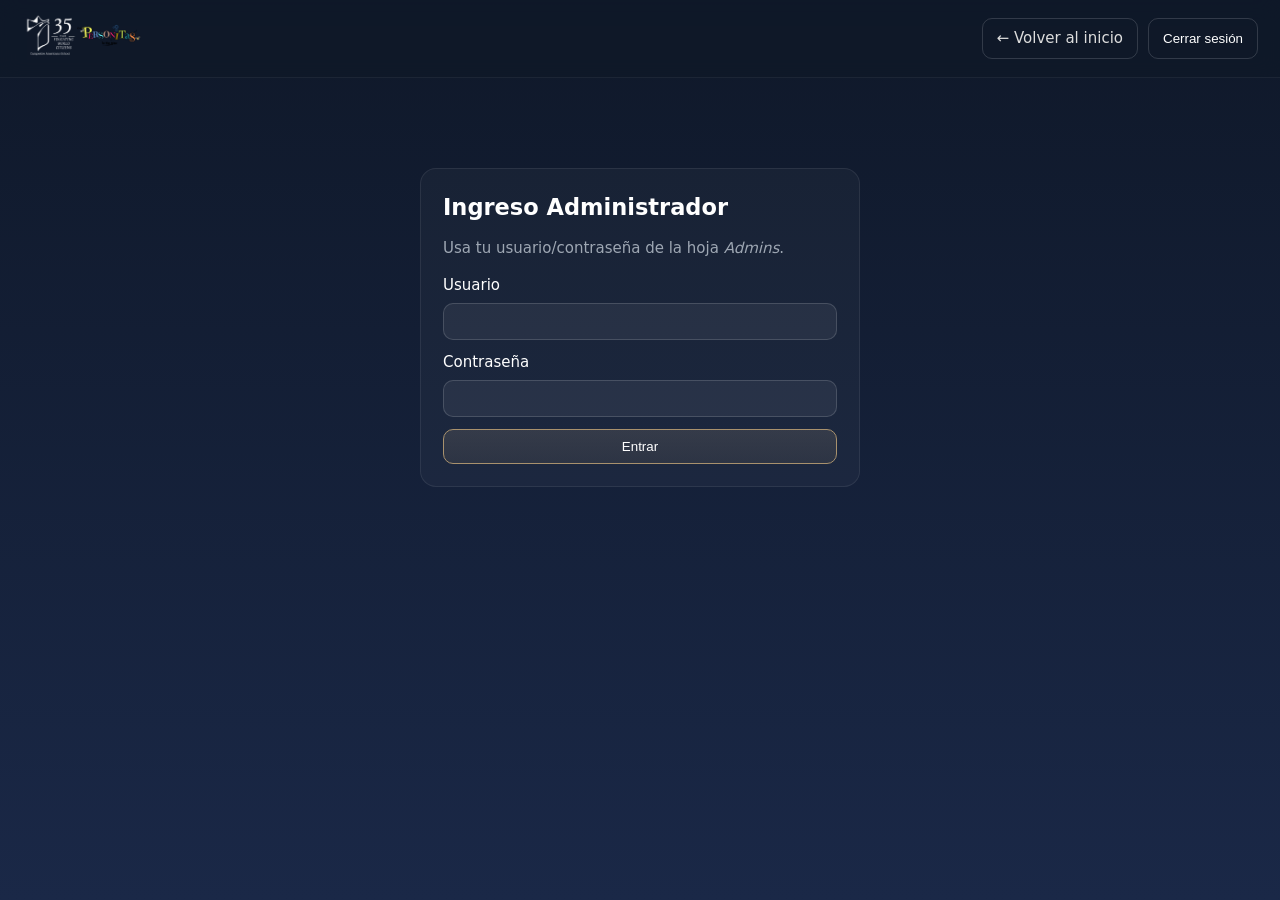
<file: admin.html>
<!DOCTYPE html>
<html lang="es">
<head>
  <meta charset="utf-8" />
  <meta name="viewport" content="width=device-width, initial-scale=1" />
  <title>Panel de Administración — Mural Interactivo</title>
  <link rel="stylesheet" href="css/admin.css">
</head>
<body>
  <header class="topbar">
    <div class="brand">
      <img src="assets/logo.png" alt="Campestre Americano School" onerror="this.style.display='none'">
    </div>
    <nav class="top-actions">
      <a class="btn btn-secondary" href="index.html">← Volver al inicio</a>
      <button id="btnLogout" class="btn">Cerrar sesión</button>
    </nav>
  </header>

  <!-- Vista Login (visible por defecto) -->
  <main id="loginView" class="view">
    <section class="card card-login">
      <h1>Ingreso Administrador</h1>
      <p class="muted">Usa tu usuario/contraseña de la hoja <em>Admins</em>.</p>
      <form id="loginForm">
        <label>Usuario
          <input type="text" name="user" autocomplete="username" required>
        </label>
        <label>Contraseña
          <input type="password" name="pass" autocomplete="current-password" required>
        </label>
        <button class="btn btn-primary" type="submit">Entrar</button>
      </form>
      <p id="loginError" class="error hidden" role="alert" aria-live="polite"></p>
    </section>
  </main>

  <!-- Vista App -->
  <main id="appView" class="view hidden">
    <section class="toolbar">
      <div class="filters">
        <button data-filter="pendiente" class="chip chip-active">Pendientes</button>
        <button data-filter="aprobado"  class="chip">Aprobados</button>
        <button data-filter="todos"     class="chip">Todos</button>
      </div>
      <div class="searchbox">
        <input id="q" type="search" placeholder="Buscar por nombre, email o texto…">
      </div>
    </section>

    <section class="stats" id="stats">
      <div class="stat"><span id="statPend">0</span><small>Pendientes</small></div>
      <div class="stat"><span id="statApr">0</span><small>Aprobados</small></div>
      <div class="stat"><span id="statTot">0</span><small>Total</small></div>
    </section>

    <section class="table-wrap">
      <table class="table" id="grid">
        <thead>
          <tr>
            <th scope="col">Fecha</th>
            <th scope="col">Nombre</th>
            <th scope="col">Email</th>
            <th scope="col">Comentario</th>
            <th scope="col">Estado</th>
            <th scope="col" style="width:180px">Acciones</th>
          </tr>
        </thead>
        <tbody id="rows">
          <!-- filas dinámicas -->
        </tbody>
      </table>
      <div id="empty" class="empty hidden">No hay registros para mostrar.</div>
      <div id="loading" class="loading hidden">Cargando…</div>
    </section>
  </main>

  <!-- Config y lógica -->
  <script src="js/config.js"></script>

  <!-- Airbag anti-pantalla-en-blanco si config falla -->
  <script>
    (function () {
      if (!window.CONFIG || !window.CONFIG.API_URL) {
        console.warn('config.js no cargó o falta CONFIG.API_URL; mostrando login por defecto.');
        document.addEventListener('DOMContentLoaded', function () {
          var lv = document.getElementById('loginView');
          var av = document.getElementById('appView');
          if (lv) lv.classList.remove('hidden');
          if (av) av.classList.add('hidden');
        });
      }
    })();
  </script>

  <script src="js/config.js"></script>
  <script src="js/admin.js"></script>

  <!-- Fallback sin JS -->
  <noscript>
    <style>
      #loginView { display:block !important; }
      #appView { display:none !important; }
    </style>
    <div class="view" style="max-width:600px;margin:2rem auto;color:#fff;">
      Activa JavaScript para usar el panel de administración.
    </div>
  </noscript>
</body>
</html>
</file>
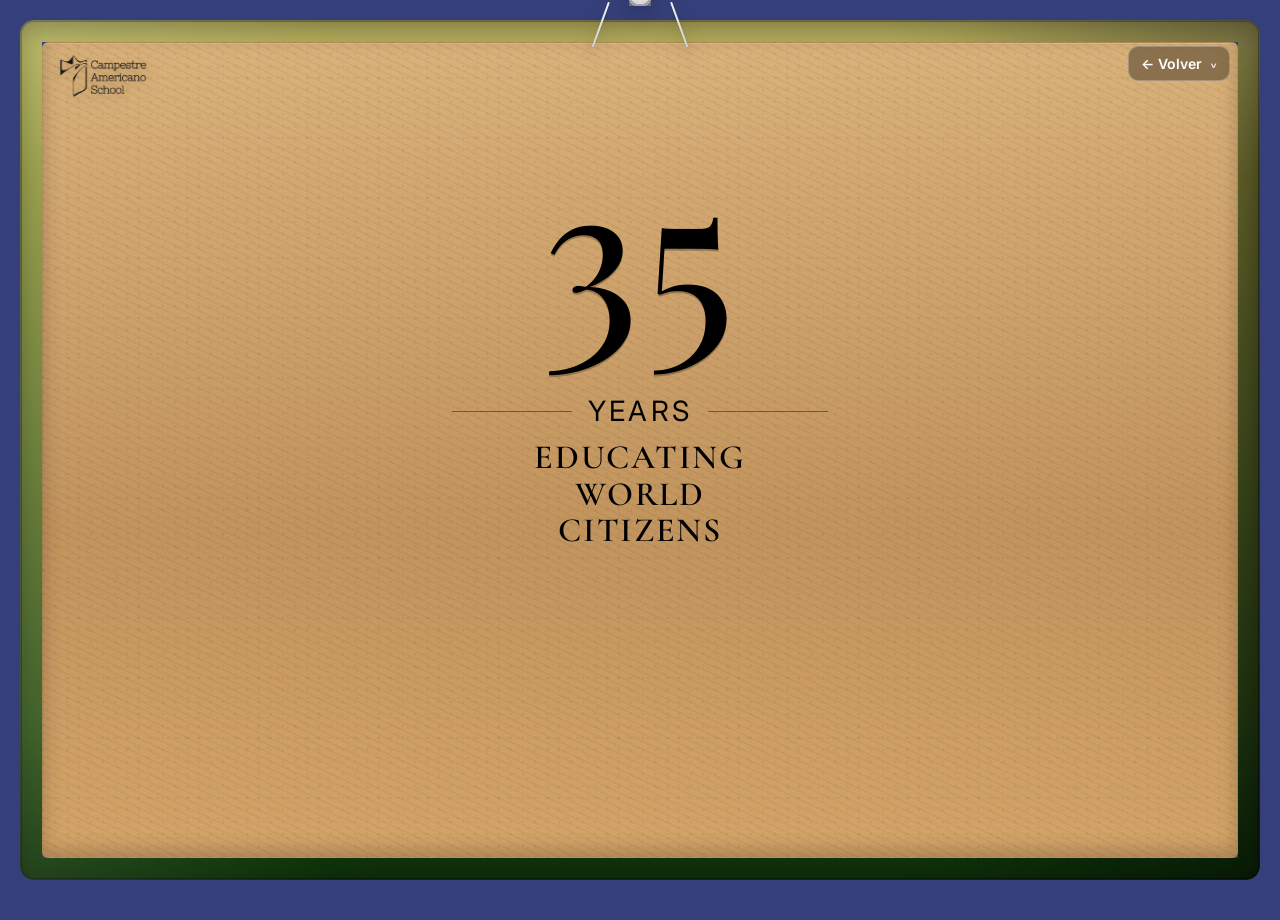
<file: mural.html>
<!DOCTYPE html>
<html lang="es">
<head>
  <meta charset="utf-8" />
  <meta name="viewport" content="width=device-width, initial-scale=1" />

  <title>Mural Interactivo — 35 Años</title>
  <meta name="description" content="Mural interactivo del 35° aniversario — comentarios aprobados en vivo." />
  <meta name="theme-color" content="#7a441a" />
  <meta name="color-scheme" content="light dark" />

  <!-- Open Graph básico -->
  <meta property="og:title" content="Mural Interactivo — 35 Años" />
  <meta property="og:description" content="Notas aprobadas en tiempo real sobre el 35° aniversario del colegio." />
  <meta property="og:type" content="website" />

  <!-- Tipografías -->
  <link rel="preconnect" href="https://fonts.googleapis.com" />
  <link rel="preconnect" href="https://fonts.gstatic.com" crossorigin />
  <link href="https://fonts.googleapis.com/css2?family=Cormorant+Garamond:wght@400;600;700&family=Playfair+Display:wght@700;800&family=Inter:wght@400;600;700&display=swap" rel="stylesheet">

  <!-- Favicon -->
  <link rel="icon" href="assets/favicon.ico" />

  <!-- Preload del pin -->
  <link rel="preload" as="image" href="assets/pin.png" />

  <!-- Estilos del mural -->
  <link rel="stylesheet" href="css/mural.css" />

  <!-- Refuerzo tipográfico para UI -->
  <style>
    .btn-back, .years, .mural-loading, .mural-empty {
      font-family: "Inter", system-ui, -apple-system, Segoe UI, Roboto, sans-serif;
    }
  </style>
</head>
<body>
  <!-- Tablero fijo con marco de madera y corcho -->
  <main class="board board--framed" role="main" aria-label="Mural del 35 aniversario">
    <!-- Gancho superior (se dibuja con CSS) -->
    <div class="board__hanger" aria-hidden="true"></div>

    <!-- Logo arriba izquierda -->
    <a class="brand" href="index.html" aria-label="Ir a la portada" title="Volver a la portada">
      <img src="assets/logo2.png" alt="Campestre Americano School" height="56" loading="eager" decoding="async" draggable="false" />
    </a>

    <!-- Botón Volver arriba derecha -->
    <a class="btn-back" href="index.html" aria-label="Volver a la portada" title="Volver a la portada">
      ← Volver <span class="caret" aria-hidden="true">^</span>
    </a>

    <!-- Área de corcho (fija dentro del marco) -->
    <div class="board__cork">
      <!-- Marca central (debajo de notas) -->
      <section class="center-mark" aria-hidden="true">
        <div class="num">35</div>
        <div class="years"><span class="line"></span> YEARS <span class="line"></span></div>
        <div class="slogan">EDUCATING<br>WORLD<br>CITIZENS</div>
      </section>

      <!-- Estados (opcionales) -->
      <div id="mural-loading" class="mural-loading" hidden role="status" aria-live="polite">Cargando notas…</div>
      <div id="mural-empty" class="mural-empty" hidden role="status" aria-live="polite">No hay notas aprobadas todavía.</div>

      <!-- Capa de notas -->
      <section id="notes-layer" class="notes-layer" aria-live="polite"></section>

      <!-- Viñeteado -->
      <div class="vignette" aria-hidden="true"></div>
    </div>
  </main>

  <!-- Scripts: config primero, luego mural -->
  <script src="js/config.js" defer></script>
  <script src="js/mural.js" defer></script>

  <noscript>Activa JavaScript para ver el mural.</noscript>
</body>
</html>
</file>
<file: css/admin.css>
:root{
  --navy:#0f1829; --navy-2:#1a2847; --gold:#a8916d; --gold-2:#c4ab85; --ink:#e9edf4; --muted:#9ea7b3;
  --ok:#19c37d; --no:#ff6b6b;
}
*{box-sizing:border-box} html,body{height:100%}
body{margin:0; font:15px/1.45 system-ui,-apple-system,Segoe UI,Roboto,Arial,sans-serif; color:#fff; background:linear-gradient(180deg,var(--navy),var(--navy-2));}

.topbar{position:sticky; top:0; z-index:10; display:flex; align-items:center; justify-content:space-between; gap:16px;
  padding:14px 22px; background:rgba(15,24,41,.75); backdrop-filter:blur(10px); border-bottom:1px solid rgba(255,255,255,.06);}
.brand img{height:42px}
.top-actions{display:flex; gap:10px}

.btn{border:1px solid rgba(255,255,255,.15); background:transparent; color:#fff; padding:9px 14px; border-radius:10px; cursor:pointer}
.btn:hover{border-color:rgba(255,255,255,.3); background:rgba(255,255,255,.05)}
.btn-primary{border-color:var(--gold); background:linear-gradient(180deg,rgba(200,175,140,.15),rgba(168,145,109,.12));}
.btn-secondary{color:#ddd; text-decoration:none; display:inline-flex; align-items:center; gap:8px}

.view{max-width:1100px; margin:28px auto; padding:0 16px}
.hidden{display:none !important}
.muted{color:var(--muted)}

.card{background:rgba(255,255,255,.03); border:1px solid rgba(255,255,255,.08); border-radius:16px; padding:22px}
.card-login{max-width:440px; margin:10vh auto}
.card-login h1{margin:0 0 6px}
.card-login form{display:grid; gap:12px; margin-top:12px}
.card-login label{display:grid; gap:6px}
.card-login input{padding:10px 12px; border-radius:10px; border:1px solid rgba(255,255,255,.15); background:rgba(255,255,255,.06); color:#fff}
.error{color:#ffb3b3; margin-top:10px}

.toolbar{display:flex; flex-wrap:wrap; align-items:center; justify-content:space-between; gap:10px; margin-bottom:16px}
.filters{display:flex; gap:8px}
.chip{border:1px solid rgba(255,255,255,.15); padding:7px 12px; border-radius:20px; background:transparent; color:#fff; cursor:pointer}
.chip-active, .chip:hover{border-color:var(--gold); background:rgba(168,145,109,.12)}
.searchbox input{min-width:260px; padding:9px 12px; border-radius:10px; border:1px solid rgba(255,255,255,.15); background:rgba(255,255,255,.06); color:#fff}

.stats{display:flex; gap:16px; margin:10px 0 18px}
.stat{flex:0 0 auto; background:rgba(255,255,255,.03); border:1px solid rgba(255,255,255,.08); border-radius:12px; padding:12px 14px}
.stat span{display:block; font-size:22px; font-weight:600}
.stat small{color:var(--muted)}

.table-wrap{position:relative}
.table{width:100%; border-collapse:separate; border-spacing:0}
.table thead th{position:sticky; top:64px; background:rgba(15,24,41,.92); backdrop-filter:blur(6px); padding:10px; text-align:left; font-weight:600; border-bottom:1px solid rgba(255,255,255,.08)}
.table tbody td{padding:10px; border-bottom:1px solid rgba(255,255,255,.06); vertical-align:top}
.badge{display:inline-block; padding:3px 8px; border-radius:999px; border:1px solid rgba(255,255,255,.2)}
.badge-ok{border-color:rgba(25,195,125,.35); color:#aef1d6}
.badge-warn{border-color:rgba(255,180,0,.35); color:#ffe0a8}

.row-actions{display:flex; gap:8px}
.btn-approve{border-color:rgba(25,195,125,.35); color:#aef1d6}
.btn-approve:hover{background:rgba(25,195,125,.08)}
.btn-reject{border-color:rgba(255,107,107,.35); color:#ffd1d1}
.btn-reject:hover{background:rgba(255,107,107,.08)}

.empty,.loading{text-align:center; padding:24px; color:var(--muted)}
@media (max-width:760px){
  .table thead{display:none}
  .table tr{display:grid; grid-template-columns:1fr; padding:10px 8px}
  .table td{border:none; padding:6px 0}
  .row-actions{margin-top:8px}
}
</file>
<file: css/mural.css>
/* ===== Mural 35 Años — v8.2 (marco madera ultra + corcho pro + bordes delgados) ===== */
:root{
  --wood:#353f79;
  --wood-dark:#192159;
 

  --note-lines: 5;
  --note-fs: 14px;
  --note-author-fs:12px;
  --zoom-scale: 2.35;

  /* Ruta del pin */
  --pin-url: url("/assets/pin.png");

  /* Board */
  --board-radius: 14px;                 /* radio exterior del tablero */
  --board-pad: clamp(12px, 2.6vw, 24px);/* padding interno para notas */
  --frame: clamp(10px, 2.5vw, 22px);    /* grosor del marco (más delgado) */
}

::-webkit-scrollbar {
  width: 5px;
}

/* Track */
::-webkit-scrollbar-track {
  background: transparent;
}
 
/* Handle */
::-webkit-scrollbar-thumb {
  background: #888;
  border-radius: 1rem;
}

/* Handle on hover */
::-webkit-scrollbar-thumb:hover {
  background: #555;
  border-radius: 1rem;
}

/* Reset básico */
html,body{height:100%; margin:0}
body{
  background:var(--wood);
  font-family:"Cormorant Garamond", serif;
  color:var(--ink);
  -webkit-font-smoothing:antialiased;
  -moz-osx-font-smoothing:grayscale;
  overflow: hidden;
}
body.no-scroll{ overflow:hidden; }

/* ===== Contenedor del tablero ===== */
.board{
  position:relative;
  isolation:isolate;
  z-index:1;
  margin: clamp(8px, 2.2vw, 20px);
  height:calc(100vh - 2*clamp(8px, 2.2vw, 20px));
  height:calc(100svh - 2*clamp(8px, 2.2vw, 20px));
  border-radius:var(--board-radius);
  overflow:hidden;
  box-shadow: 0 10px 40px var(--shadow);
}



/* Realce extra de cantos (brillos/sombras suaves) */
.board--framed::after{
  content:"";
  position:absolute; inset:0; padding: var(--frame);
  border-radius: inherit; pointer-events:none; z-index:2;
  background:
    linear-gradient(180deg, rgba(255,255,255,.10), transparent 18%, transparent 82%, rgba(0,0,0,.18)),
    linear-gradient(90deg, rgba(255,255,255,.10), transparent 25%, transparent 75%, rgba(0,0,0,.20));
  -webkit-mask: linear-gradient(#000 0 0) content-box, linear-gradient(#000 0 0);
  -webkit-mask-composite: xor;
          mask-composite: exclude;
}

/* Panel de corcho incrustado */
.board__cork{
  position:absolute;
  inset: var(--frame);
  border-radius: calc(var(--board-radius) - 8px);
  overflow:hidden;

  /* textura corcho (poros + fibras + base) */
  background:
    radial-gradient(circle, rgba(0,0,0,.055) 1px, transparent 1.6px) 0 0 / 10px 10px,
    radial-gradient(circle, rgba(0,0,0,.040) 1px, transparent 2px) 6px 5px / 12px 12px,
    repeating-linear-gradient(25deg, rgba(95,61,23,.06) 0 2px, transparent 2px 7px),
    linear-gradient(180deg, #d9b17a 0%, #c2945e 60%, #d3a469 100%);
  border:1px solid rgba(0,0,0,.16);
  box-shadow:
    inset 0 -6px 18px rgba(0,0,0,.22),
    inset 0 1px 0 rgba(255,255,255,.22);
}

/* Grano/ruido sutil sobre el corcho */
.board__cork::before{
  content:"";
  position:absolute; inset:0;
  pointer-events:none; z-index:2;
  background:
    radial-gradient(circle at 20% 30%, rgba(0,0,0,.05) 0 1px, transparent 1.2px) 0 0 / 22px 22px,
    radial-gradient(circle at 70% 60%, rgba(0,0,0,.05) 0 1px, transparent 1.2px) 0 0 / 26px 26px,
    radial-gradient(circle at 40% 80%, rgba(0,0,0,.05) 0 1px, transparent 1.2px) 0 0 / 30px 30px;
  opacity:.3;
}

/* ===== Temas alternos (aplícalos en <main class="board board--framed board--graph">) ===== */
/* Corporativo azul con grilla dorada */
.board.board--graph .board__cork{
  background:
    radial-gradient(1000px 600px at 10% -20%, rgba(201,163,107,.12), transparent 60%),
    radial-gradient(900px 700px at 110% -30%, rgba(201,163,107,.08), transparent 60%),
    linear-gradient(180deg, #0d3767 0%, #0b2e59 35%, #0b2e59 100%);
  border-color: rgba(255,255,255,.08);
}
.board.board--graph .board__cork::before{
  --dot: radial-gradient(circle at center, rgba(201,163,107,.38) 0.6px, transparent 0.7px);
  background:
    repeating-linear-gradient(0deg, rgba(255,255,255,.028) 0 2px, rgba(0,0,0,.028) 2px 4px),
    repeating-linear-gradient(90deg, rgba(255,255,255,.02) 0 2px, rgba(0,0,0,.02) 2px 4px),
    var(--dot) 0 0/26px 26px;
  opacity:.7;
}

/* Papel limpio */
.board.board--paper .board__cork{
  background: linear-gradient(180deg, #fbfbfb, #f5f6f7 60%, #eef0f3 100%);
  border-color: rgba(0,0,0,.08);
}
.board.board--paper .board__cork::before{
  background:
    repeating-linear-gradient(12deg, rgba(0,0,0,.03) 0 2px, transparent 2px 6px),
    repeating-linear-gradient(-8deg, rgba(0,0,0,.025) 0 2px, transparent 2px 7px);
  opacity:.55;
}

/* Oscuro elegante */
.board.board--midnight .board__cork{
  background:
    radial-gradient(900px 600px at 110% -20%, rgba(201,163,107,.18), transparent 55%),
    linear-gradient(180deg, #0a1224, #0a0f1d 60%, #090d18 100%);
  border-color: rgba(255,255,255,.08);
}
.board.board--midnight .board__cork::before{
  background:
    radial-gradient(1px 1px at 30% 20%, rgba(255,255,255,.35), transparent 60%) 0 0/22px 22px,
    radial-gradient(1px 1px at 70% 60%, rgba(255,255,255,.22), transparent 60%) 0 0/28px 28px,
    radial-gradient(1px 1px at 50% 80%, rgba(255,255,255,.18), transparent 60%) 0 0/32px 32px;
  opacity:.7;
}

/* Viñeta de bordes (dentro del corcho) */
.vignette{
  position:absolute; inset:0;
  background: radial-gradient(120% 120% at 50% 50%, transparent 60%, rgba(0,0,0,.20) 100%);
  pointer-events:none; z-index:15;
}

/* Marca y botón */
.brand{
  position:absolute; 
  top:  calc(var(--frame) + 6px);
  left: calc(var(--frame) + 8px);
  display:inline-flex; align-items:center;
  filter: drop-shadow(0 2px 6px rgba(0,0,0,.25));
  z-index:50; pointer-events:auto;
}
.brand img{ height:56px; width:auto; display:block; }

.btn-back{
  position:absolute; 
  top:   calc(var(--frame) + 4px);
  right: calc(var(--frame) + 8px);
  display:inline-flex; align-items:center; gap:8px;
  padding:8px 12px; border-radius:10px;
  font-weight:600; font-size:14px; text-decoration:none; color:#fff;
  background: rgba(0,0,0,.35);
  border:1px solid rgba(255,255,255,.25);
  backdrop-filter: blur(6px);
  z-index:50; pointer-events:auto;
}
.btn-back:hover{ background: rgba(0,0,0,.45); }
.btn-back .caret{ transform: rotate(180deg); opacity:.8 }

/* Marca central (debajo de notas) */
.center-mark{
  position:relative;   inset:0; display:grid; place-items:center;
  text-align:center; color:#000; z-index:5; pointer-events:none;
  margin-top: 120px;
}
.center-mark .num {
  font-family: "Playfair Display", serif;
  font-size: clamp(120px, 18vw, 220px);
  line-height: 0.8;
  letter-spacing: 0.02em;
  text-shadow: 0 2px 0 rgba(0, 0, 0, 0.25);
 margin-bottom: 50px;
}
.center-mark .years{
  margin-top:6px; font-size: clamp(18px, 2.4vw, 28px); letter-spacing:.12em;
  display:flex; align-items:center; justify-content:center; gap:16px;
  margin-top: 5px;
}
.center-mark .years .line{
  display:inline-block; width:min(120px,16vw); height:1px; background:#2d2d2d; opacity:.6;
}
.center-mark .slogan{
  margin-top:12px; font-size: clamp(22px, 3vw, 34px); line-height:1.08;
  letter-spacing:.05em; font-weight:600;
}

/* Estados */
.mural-loading,
.mural-empty{
  position:absolute; left:50%; top:50%; transform:translate(-50%,-50%);
  background:rgba(255,255,255,.78); color:#111;
  padding:10px 14px; border-radius:10px; font-weight:700;
  box-shadow:0 10px 30px rgba(0,0,0,.18); z-index:45;
}

/* ===== Capa de notas ===== */
#notes-layer,
.notes-layer{
  position:absolute;
  inset: calc(var(--frame) + 58px) var(--board-pad) calc(var(--frame) + 10px) var(--board-pad);
  min-height:200px;
  pointer-events:none;
  z-index:40;
  touch-action: pan-x pan-y;
}

/* ===== Notas ===== */
.note{
  --note-bg: #fff28a;
  --note-border: #e4c95d;
  --pin: #ef4444;

  position:absolute;
  width:clamp(120px, 17vw, 180px);
  aspect-ratio:1 / 1;
  padding:12px 12px;
  border-radius:12px;
  color:#2b2b2b;
  background:
    repeating-linear-gradient(transparent 0 10px, rgba(0,0,0,.03) 10px 11px),
    radial-gradient(140% 140% at 18% 12%, rgba(255,255,255,.45), transparent 42%),
    var(--note-bg);
  border:1px solid var(--note-border);
  box-shadow:
    inset 0 1px 0 rgba(255,255,255,.65),
    inset 0 -1px 0 rgba(0,0,0,.05),
    0 8px 22px rgba(0,0,0,.18);
  transform:rotate(var(--rot,0deg)) translateZ(0);
  will-change:transform, box-shadow, left, top;
  transition:transform .18s ease, box-shadow .18s ease, opacity .18s ease;
  pointer-events:auto; overflow:visible; touch-action:none; user-select:none; cursor: grab;
  z-index:30;
}
.note:active{ cursor: grabbing; }
.note:focus-visible{ outline:2px solid #0ea5e9; outline-offset:2px; }
.note:hover{ box-shadow:0 14px 36px rgba(0,0,0,.42); transform:translateY(-2px) rotate(calc(var(--rot, 0deg))); }
.note--dragging{ box-shadow:0 18px 42px rgba(0,0,0,.4); }
.note--top{ z-index:55; }

/* Contenido */
.active .zoom-card .note__content p {
  overflow:overlay; 
  height: 100vh;
}
.note__content{
  position:relative; display:flex; flex-direction:column; gap:8px;
  height:100%; overflow:auto; padding-top:6px;
}
.note__content p{
  margin:0; line-height:1.22; overflow-wrap:anywhere;
  display:-webkit-box; -webkit-box-orient:vertical; text-overflow:ellipsis;
  line-clamp:var(--note-lines);
  -webkit-line-clamp:var(--note-lines);
  font-size: var(--note-fs);
}
@supports (line-clamp: 3){ .note__content p{ display:block; } }
.note--zoomed .note__content p{
  display:block; overflow:visible; text-overflow:clip; line-clamp:unset; -webkit-line-clamp:unset;
}
.note__content .author{
  margin-top:auto; font-style:italic; opacity:.85; font-size: var(--note-author-fs);
}

/* Pin */
.pin{
  position:absolute;
  left:50%; top:-16px; transform:translateX(-50%);
  width:46px; height:46px;
  pointer-events:none; z-index:3;
  background: center top / contain no-repeat;
  background-image: var(--pin-url);
  background-image: image-set( var(--pin-url) 1x, var(--pin-url) 2x );
  filter: drop-shadow(0 8px 10px rgba(0,0,0,.28));
}

/* Zoom overlay */
.zoom-backdrop{
  position:fixed; inset:0; display:none; align-items:center; justify-content:center;
  padding:16px; background:rgba(0,0,0,.55); z-index:1000;
}
.zoom-backdrop.active{ display:flex; }
.zoom-card{
  position:relative;
  width:min(90vw, 500px); max-height:90vh; aspect-ratio:1 / 1;
  border-radius:16px; padding:20px; overflow:auto; transform-origin:center center;
  background:
    repeating-linear-gradient(transparent 0 12px, rgba(0,0,0,.03) 12px 13px),
    radial-gradient(140% 140% at 20% 12%, rgba(255,255,255,.5), transparent 45%),
    var(--note-bg);
  border:1px solid var(--note-border);
  box-shadow:0 24px 80px rgba(0,0,0,.45), inset 0 1px 0 rgba(255,255,255,.65);
  animation:zoomIn .15s ease forwards;
  line-height: 1.4;
}
.zoom-card p{ line-height:1.35; font-size: calc(var(--note-fs) * var(--zoom-scale)); }
.zoom-card .author{
  display:block; margin-top:12px; font-style:italic;
  font-size: calc(var(--note-author-fs) * var(--zoom-scale)); opacity:.9;
}
/* Deja que la chincheta sobresalga y crea espacio arriba */
.zoom-card{
  overflow: visible;         /* <— clave */
  padding-top: 52px;         /* espacio para la chincheta por fuera */
}

/* Saca un poco más la chincheta */
.zoom-card .pin{
  top: -26px;                /* ajústalo a tu gusto: -18, -22, -30… */
  width: 72px;
  height: 72px;
}

/* Mueve el scroll al contenido, no al card (para no volver a recortar) */
.zoom-card .note__content{
  max-height: calc(90vh - 52px - 40px); /* alto útil ≈ viewport - padding/top/bordes */
  overflow: auto;
}

/* Por si algún padre recorta (normalmente no, pero seguro no sobra) */
.zoom-backdrop{
  overflow: visible;
}


@keyframes zoomIn { from{ transform:scale(.96)} to{ transform:scale(1)} }

@media (prefers-reduced-motion: reduce){ .note{ transition:none } }

/* Responsivo */
@media (max-width: 900px){
  .brand img{ height:48px }
  #notes-layer, .notes-layer{ inset: calc(var(--frame) + 56px) 18px 24px }
  .note{ width:clamp(110px, 32vw, 160px); }
}
@media (max-width: 600px){
  .brand img{ height:42px }
  .btn-back{ font-size:13px }
  .note{ width:clamp(100px, 78vw, 150px); }
  .zoom-card{ width:92vw; }
}

/* Paleta de notas */
.note--c0{ --note-bg:#fff28a; --note-border:#e4c95d; --pin:#ef4444; }
.note--c1{ --note-bg:#a7e3ff; --note-border:#6ec9f0; --pin:#2563eb; }
.note--c2{ --note-bg:#b7f4cf; --note-border:#6ee7a8; --pin:#10b981; }
.note--c3{ --note-bg:#ffd1b3; --note-border:#ff9f7a; --pin:#f97316; }
.note--c4{ --note-bg:#e3d0ff; --note-border:#c4a3ff; --pin:#8b5cf6; }
.note--c5{ --note-bg:#ffc7df; --note-border:#ff91c0; --pin:#ec4899; }


/* === Gancho superior (cuelga el tablero) =============================== */
.board{ overflow: visible; } /* permite que el gancho sobresalga del marco */

.board__hanger{
  position:absolute;
  top: calc(-1 * var(--frame) - 18px);   /* lo ubicamos en el “espacio” café */
  left: 50%;
  transform: translateX(-50%);
  width: 140px;                          /* área de trabajo del gancho */
  height: calc(var(--frame) + 48px);
  z-index: 6;                            /* por encima del marco (::before z≈2) */
  pointer-events: none;

  /* Tornillo metálico con ranura (todo con backgrounds) */
  background:
    /* ranura del tornillo */
    linear-gradient(180deg, transparent 45%, rgba(0,0,0,.55) 46% 54%, transparent 55%) 50% 8px / 14px 14px no-repeat,
    /* cabeza del tornillo */
    radial-gradient(circle, #fefefe 0 35%, #d9d9d9 36% 60%, #a2a2a2 61% 78%, #6e6e6e 79% 98%, transparent 99%) 50% 4px / 22px 22px no-repeat;
  filter: drop-shadow(0 8px 10px rgba(0,0,0,.18));
}

/* Cuerdas (dos líneas inclinadas que “sostienen” el tablero) */
.board__hanger::before,
.board__hanger::after{
  content:"";
  position:absolute;
  top: 22px;                               /* nace debajo del tornillo */
  width: 2px;
  height: calc(var(--frame) + 26px);       /* llega al marco de madera */
  background: linear-gradient(180deg, #f2f2f2, #cfcfcf);
  box-shadow: 0 0 1px rgba(0,0,0,.35), 0 10px 12px rgba(0,0,0,.18);
  transform-origin: top center;
  border-radius: 2px;
}
.board__hanger::before{ left: 38px;  transform: rotate(20deg); }
.board__hanger::after { right: 38px; transform: rotate(-20deg); }

/* Detalle coqueto: leve balanceo al pasar el mouse (opc.) */
@media (hover:hover){
  .board:hover .board__hanger{ animation: hang-sway 2.2s ease-in-out infinite; }
}
@keyframes hang-sway{
  0%,100%{ transform: translateX(-50%) rotate(0deg); }
  50%{    transform: translateX(-50%) rotate(.6deg); }
}


/* =========================================================
   Mural — Ajustes móviles (notas más pequeñas y fluidas)
   Pega esto AL FINAL del CSS. Override friendly. 
   ========================================================= */

/* Teléfonos medianos ≤ 480px */
@media (max-width: 480px){
  :root{
    --note-fs: 13px;          /* texto de la nota un pelín más chico */
    --note-author-fs: 11px;   /* autor pequeño pero legible */
    --note-lines: 4;          /* menos líneas en grid para evitar corte feo */
    --board-pad: clamp(8px, 4vw, 14px); /* más compacto en bordes */
  }

  /* Más área útil para notas dentro del marco */
  #notes-layer,
  .notes-layer{
    inset: calc(var(--frame) + 48px) 10px 14px 10px !important;
    min-height: 180px;
  }

  /* Las notas: más pequeñas y con menos padding */
  .note{
    width: clamp(84px, 44vw, 128px) !important;
    padding: 10px 10px !important;
    border-radius: 10px;
  }

  /* Chincheta más pequeña y cercana */
  .pin{
    width: 36px; height: 36px;
    top: -14px;
  }

  /* Centro de marca un poco más discreto para no tapar notas */
  .center-mark .num{
    font-size: clamp(72px, 18vw, 120px);
  }
  .center-mark .years{ font-size: clamp(16px, 2vw, 22px); }
  .center-mark .slogan{ font-size: clamp(18px, 2.4vw, 26px); }
}

/* Teléfonos pequeños/estrechos ≤ 360px (modo “tamagotchi”) */
@media (max-width: 360px){
  :root{
    --note-fs: 12px;
    --note-author-fs: 10px;
    --note-lines: 4;
    --board-pad: clamp(6px, 4.5vw, 12px);
  }

  #notes-layer,
  .notes-layer{
    inset: calc(var(--frame) + 46px) 8px 12px 8px !important;
    min-height: 160px;
  }

  .note{
    width: clamp(72px, 46vw, 114px) !important;
    padding: 8px 9px !important;
    border-radius: 9px;
  }

  .pin{
    width: 32px; height: 32px;
    top: -12px;
  }

  /* Zoom modal: adapta pin y caja para pantallas mini */
  .zoom-card{
    width: 94vw;
    padding-top: 46px;           /* deja sitio para la chincheta */
  }
  .zoom-card .pin{
    width: 56px; height: 56px;   /* más pequeña que en desktop */
    top: -22px;
  }
}

/* Suaviza hover en móvil (menos “salto” visual si hay emulación) */
@media (hover:none){
  .note:hover{
    transform: translateY(-1px) rotate(calc(var(--rot, 0deg)));
    box-shadow: 0 12px 28px rgba(0,0,0,.26);
  }
}


/* === Notas 40% más pequeñas (override) ================= */
.note{
  width: clamp(72px, 10vw, 108px) !important; /* antes: 120px,17vw,180px */
  aspect-ratio: 1 / 1;                        /* cuadradas */
  padding: 8px 8px !important;                /* era 12px */
}

/* Ajusta la chincheta en proporción */
.pin{
  width: 28px; 
  height: 28px;
  top: -10px;
}

/* Breakpoints equivalentes (manteniendo el -40%) */
@media (max-width: 900px){
  .note{ width: clamp(66px, 19vw, 96px) !important; }    /* antes: 110px,32vw,160px */
}
@media (max-width: 600px){
  .note{ width: clamp(60px, 47vw, 90px) !important; }    /* antes: 100px,78vw,150px */
}
@media (max-width: 480px){
  .note{ width: clamp(50px, 26vw, 77px) !important; }    /* antes: 84px,44vw,128px */
  .pin{ width: 24px; height: 24px; top: -9px; }
}
@media (max-width: 360px){
  .note{ width: clamp(44px, 28vw, 68px) !important; }    /* antes: 72px,46vw,114px */
  .pin{ width: 22px; height: 22px; top: -8px; }
}

/* === Frame azul oscuro (override) ======================= */
.board--framed{ background: transparent; }

.board--framed::before{
  content:"";
  position:absolute; inset:0;
  padding: var(--frame);
  border-radius: inherit;
  pointer-events:none;
  z-index:2;

  /* Azul oscuro con volumen suave */
  background:
    linear-gradient(90deg, rgba(107, 254, 1, 0.05), transparent 30%, transparent 70%, rgba(0,0,0,.25)),
    linear-gradient(180deg, #b1a74a 0%, #0f380b 100%);

  /* Deja solo el anillo del marco */
  -webkit-mask: linear-gradient(#000 0 0) content-box, linear-gradient(#000 0 0);
  -webkit-mask-composite: xor;
          mask-composite: exclude;

  /* Bisel */
  box-shadow:
    inset 0 0 0 1px rgba(255,255,255,.06),
    inset 0 0 0 2px rgba(0,0,0,.35),
    inset 0 8px 24px rgba(0,0,0,.38);
}
</file>
